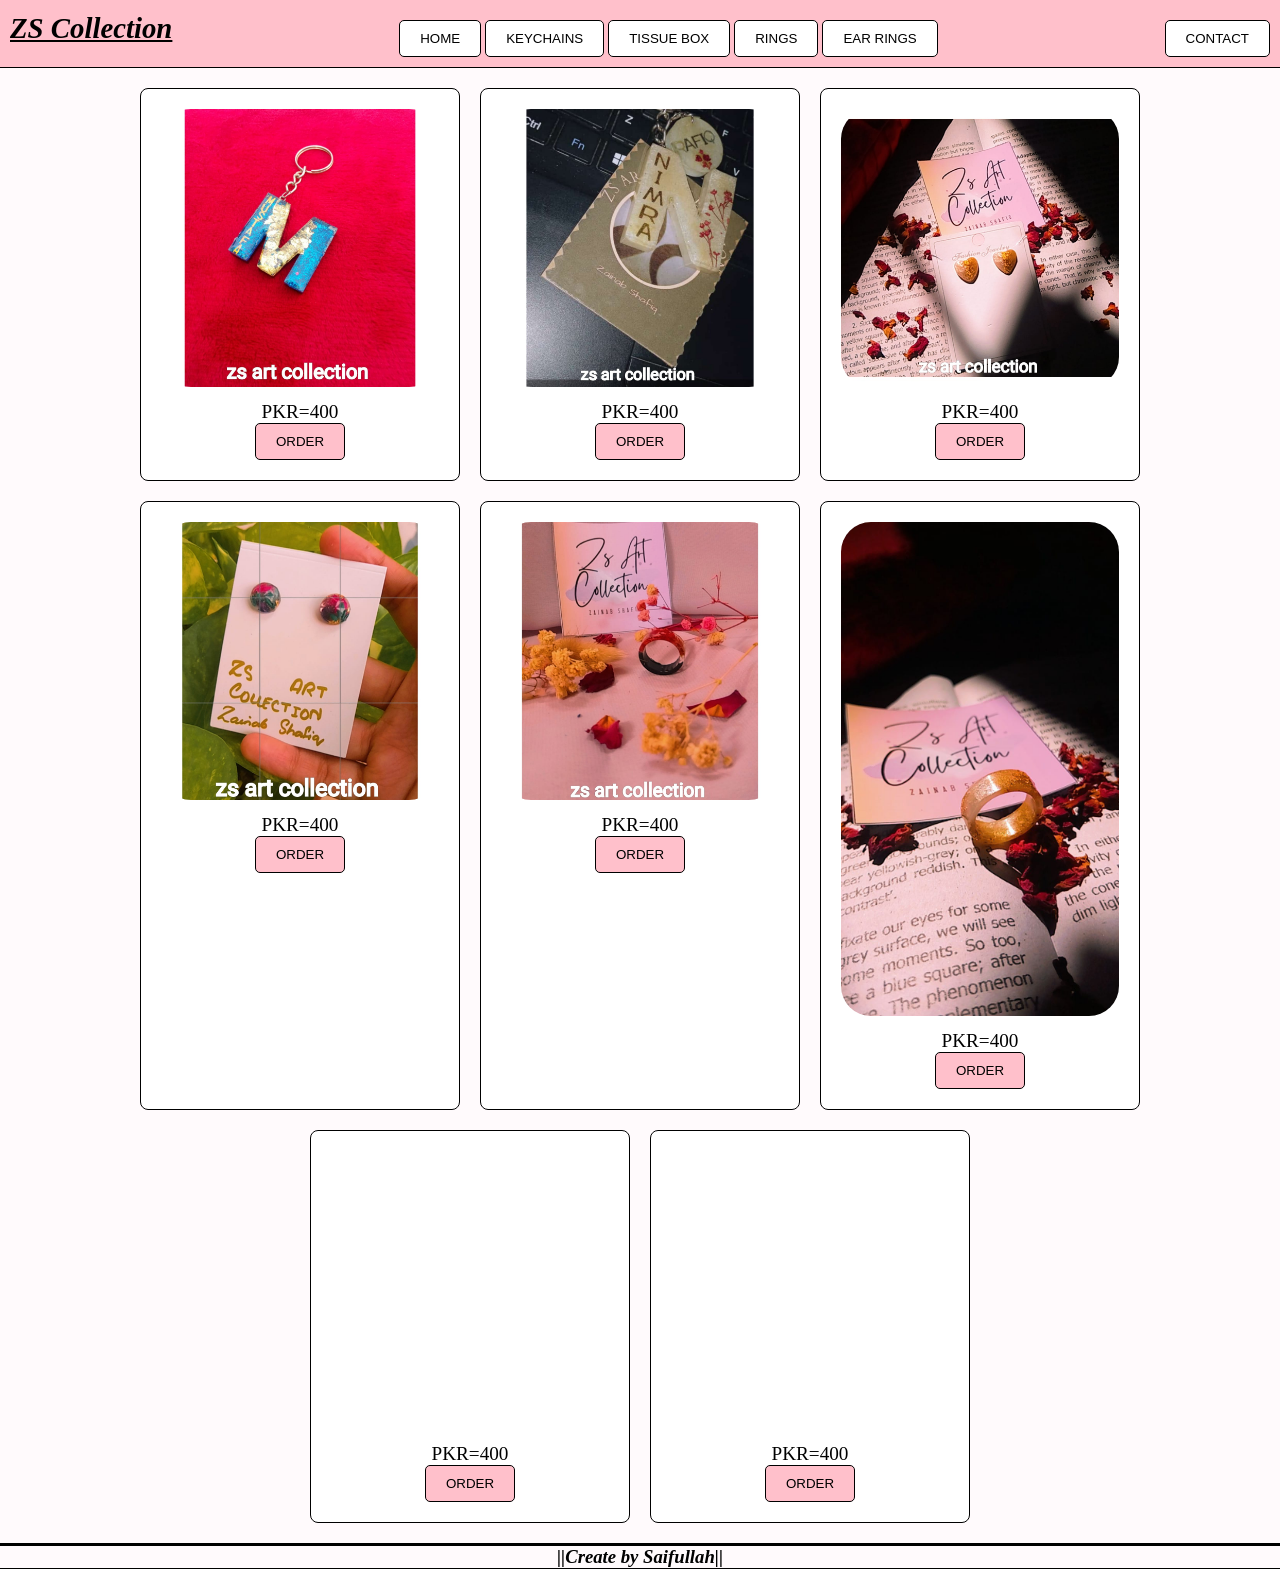
<file: index.html>
<!DOCTYPE html>
<html lang="en">
<head>
    <meta charset="UTF-8">
    <meta name="viewport" content="width=device-width, initial-scale=1.0">
    <title>ZS COLLECTION</title>
<link href="https://unpkg.com/aos@2.3.1/dist/aos.css" rel="stylesheet">

</head>
<link rel="stylesheet" href="style.css">
<body>
    <header>
        <h1>ZS Collection</h1>
        <nav>
            <button><a href="index.html">HOME</a></button>
            <button><a href="keyhain.html">KEYCHAINS</a></button>
            <button><a href="tissuebox.html">TISSUE BOX</a></button>
            <button><a href="rings.html">RINGS</a></button>
            <button><a href="earring.html">EAR RINGS</a></button>

        </nav>
            <button><a href="contat.html">CONTACT</a></button>
        
    </header>
    <div class="card-container">
        <div class="card"><div data-aos="fade-right"> 
            <img src="k (1).jpg" alt=""></div>
            <p>PKR=400</p>
            <button><a href="contat.html">ORDER</a></button>
        </div>
                <div class="card"><div data-aos="fade-up"> 
            <img src="k (11).jpg" alt=""></div>
            <p>PKR=400</p>
            <button><a href="contat.html">ORDER</a></button>
        </div>
                <div class="card"><div data-aos="fade-up"> 
            <img src="er1 (1).jpg" alt=""></div>
            <p>PKR=400</p>
            <button><a href="contat.html">ORDER</a></button>
        </div>
                <div class="card"><div data-aos="fade-left"> 
            <img src="er1 (11).jpg" alt=""></div>
            <p>PKR=400</p>
            <button><a href="contat.html">ORDER</a></button>
        </div>
                <div class="card"><div data-aos="fade-right"> 
            <img src="r1 (1).jpg" alt=""></div>
            <p>PKR=400</p>
            <button><a href="contat.html">ORDER</a></button>
        </div>
                <div class="card"><div data-aos="fade-up"> 
            <img src="r1 (6).jpg" alt=""></div>
            <p>PKR=400</p>
            <button><a href="contat.html">ORDER</a></button>
        </div>
                <div class="card"><div data-aos="fade-up"> 
            <img src="t1 (1).jpg" alt=""></div>
            <p>PKR=400</p>
            <button><a href="contat.html">ORDER</a></button>
        </div>
                <div class="card"><div data-aos="fade-left"> 
            <img src="t1 (2).jpg" alt=""></div>
            <p>PKR=400</p>
            <button><a href="contat.html">ORDER</a></button>
        </div>
    </div>
       <script src="https://unpkg.com/aos@2.3.1/dist/aos.js"></script>
<script>
  AOS.init();
</script>
<footer>
  <h3>||Create by Saifullah|| </h3>
</footer>
</body>
</html>
</file>
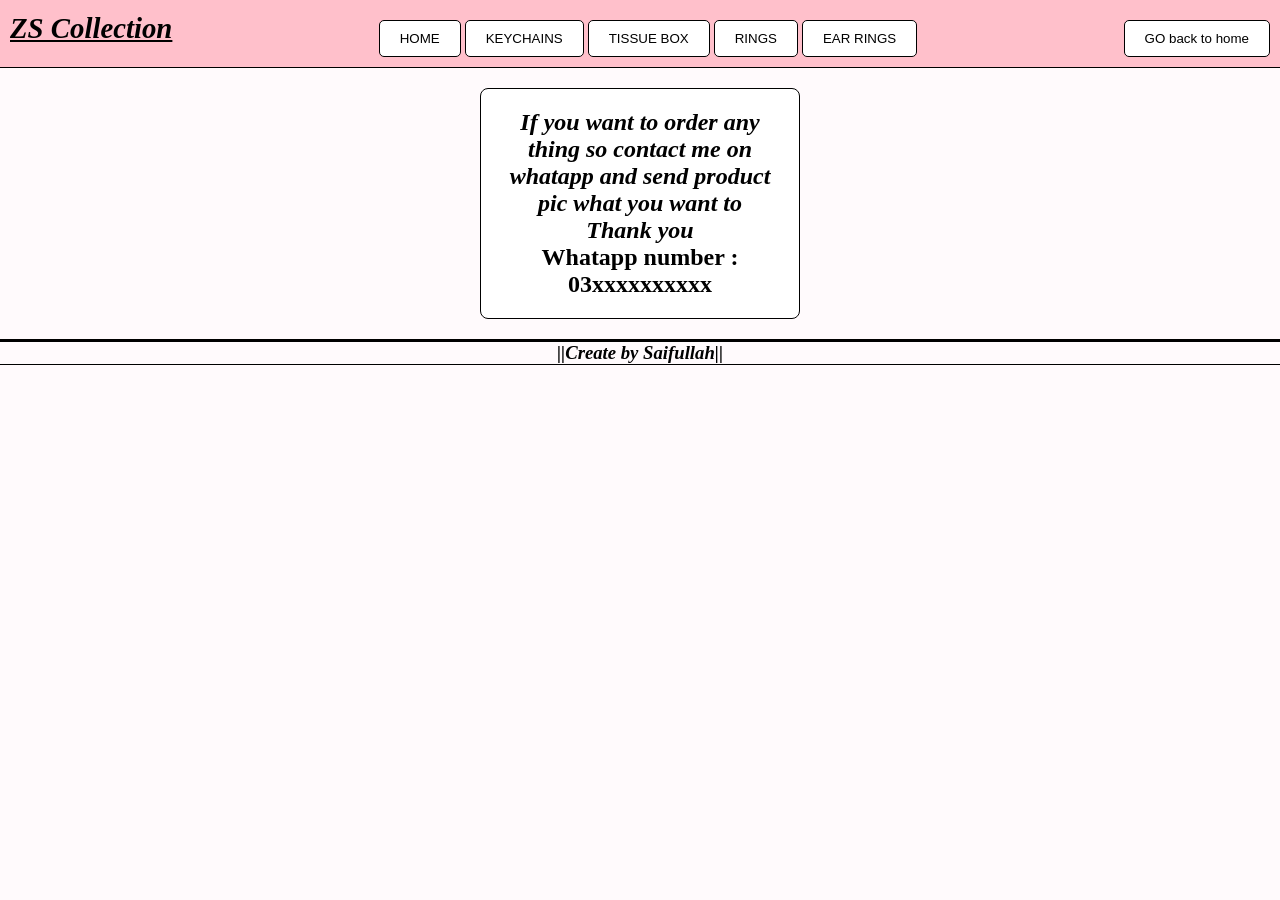
<file: contat.html>
<!DOCTYPE html>
<html lang="en">
<head>
<meta charset="UTF-8">
<link rel="icon" type="image" href="logo.png">
<meta name="viewport" content="width=device-width, initial-scale=1.0">
  <title>ZS COLLECTION</title>
<link href="https://unpkg.com/aos@2.3.1/dist/aos.css" rel="stylesheet">
<link rel="stylesheet" href="style.css">
</head>
<body>
<header>
        <h1>ZS Collection</h1>
        <nav>
            <button><a href="index.html">HOME</a></button>
            <button><a href="keyhain.html">KEYCHAINS</a></button>
            <button><a href="tissuebox.html">TISSUE BOX</a></button>
            <button><a href="rings.html">RINGS</a></button>
            <button><a href="earring.html">EAR RINGS</a></button>

        </nav>
<button><a href="index.html">GO back to home</a></button>
</header>
<section>
<div class="card-container">
<div class="card">
<h2><i>If you want to order any thing so contact me on whatapp and send product pic what you want to <br>Thank you</order></i></h2>
<a href="https://wa.me/"><h1> Whatapp number : 03xxxxxxxxxx</h1></a></div>
</div>
<script src="https://unpkg.com/aos@2.3.1/dist/aos.js"></script>
<script>
  AOS.init();
</script>
</section>
<footer>
  <h3>||Create by Saifullah|| </h3>
</footer>
</body>
</html>
</file>
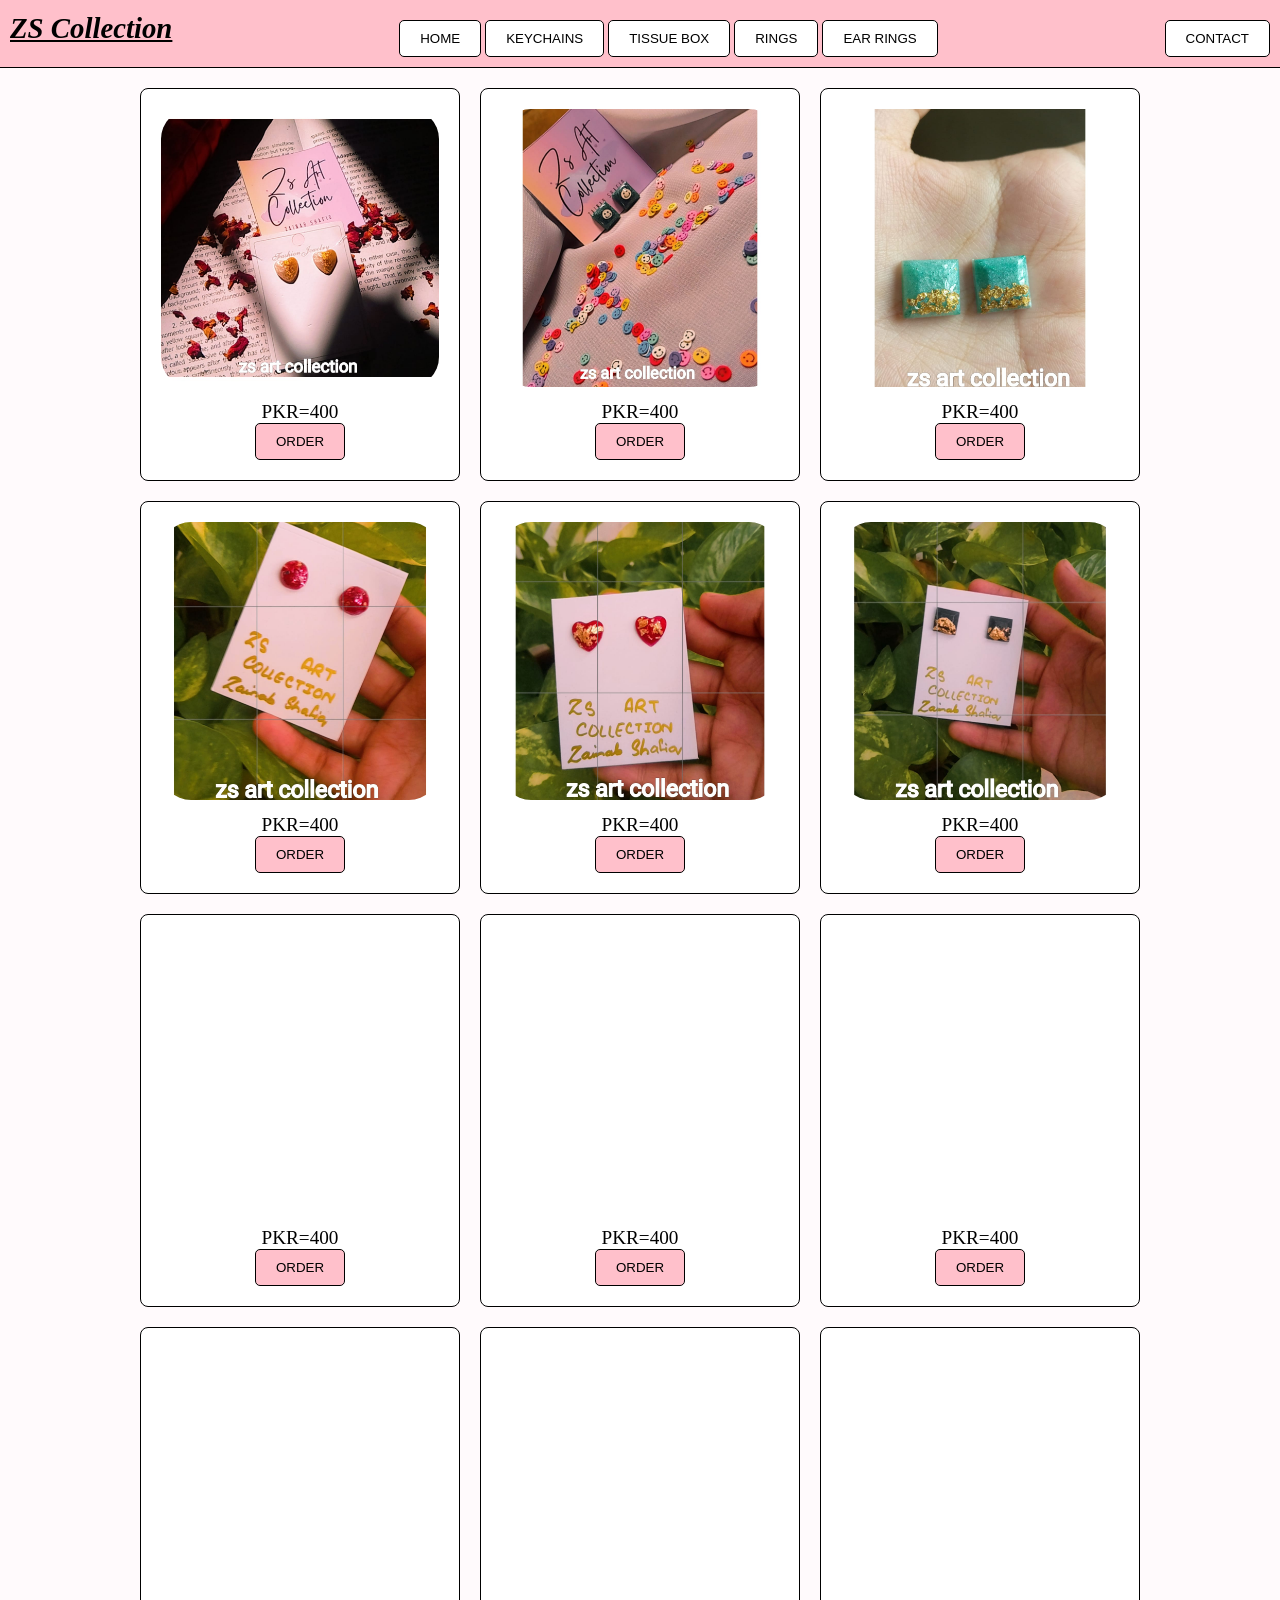
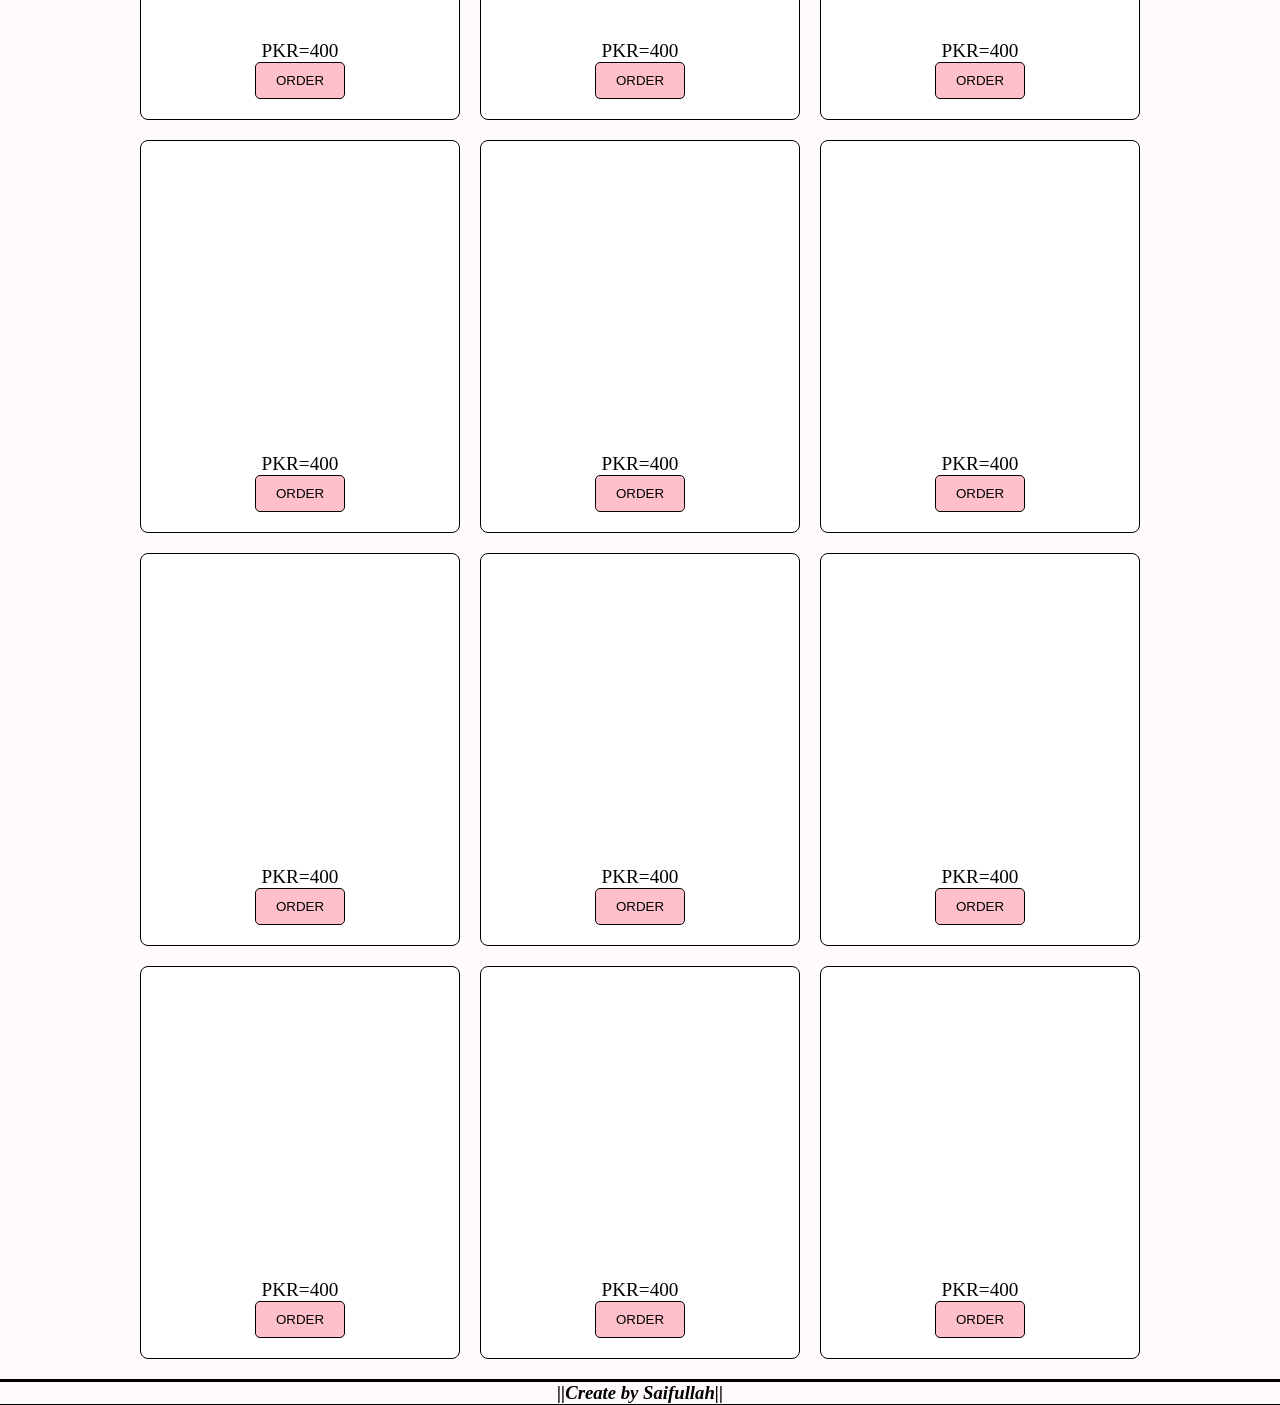
<file: earring.html>
<!DOCTYPE html>
<html lang="en">
<head>
    <meta charset="UTF-8">
    <meta name="viewport" content="width=device-width, initial-scale=1.0">
       <title>ZS COLLECTION</title>
<link href="https://unpkg.com/aos@2.3.1/dist/aos.css" rel="stylesheet">


<link rel="stylesheet" href="style.css">
</head>
<body>
    <header>
        <h1>ZS Collection</h1>
        <nav>
            <button><a href="index.html">HOME</a></button>
            <button><a href="keyhain.html">KEYCHAINS</a></button>
            <button><a href="tissuebox.html">TISSUE BOX</a></button>
            <button><a href="rings.html">RINGS</a></button>
            <button><a href="earring.html">EAR RINGS</a></button>

        </nav>
            <button><a href="contat.html">CONTACT</a></button>
        
    </header>
    <div class="card-container">
<div class="card">
    <div data-aos="fade-right"> 
        <img src="er1 (1).jpg" alt=""></div>
    <p>PKR=400</p>
    <button><a href="contat.html">ORDER</a></button>
</div>
<div class="card">
   <div data-aos="fade-up"> <img src="er1 (2).jpg" alt="">
  </div>
    <p>PKR=400</p>
    <button><a href="contat.html">ORDER</a></button>
</div>

<div class="card">
    <div data-aos="fade-up">
    <img src="er1 (3).jpg" alt=""></div>
    <p>PKR=400</p>
    <button><a href="contat.html">ORDER</a></button>
</div>

<div class="card">
  <div data-aos="fade-left">  <img src="er1 (4).jpg" alt=""></div>
    <p>PKR=400</p>
    <button><a href="contat.html">ORDER</a></button>
</div>

<div class="card">
   <div data-aos="fade-right">
    <img src="er1 (5).jpg" alt=""></div>
    <p>PKR=400</p>
    <button><a href="contat.html">ORDER</a></button>
</div>

<div class="card">
     <div data-aos="fade-up">
    <img src="er1 (6).jpg" alt=""></div>
    <p>PKR=400</p>
    <button><a href="contat.html">ORDER</a></button>
</div>

<div class="card">
     <div data-aos="fade-up">
    <img src="er1 (7).jpg" alt=""></div>
    <p>PKR=400</p>
    <button><a href="contat.html">ORDER</a></button>
</div>

<div class="card">
     <div data-aos="fade-left">
    <img src="er1 (8).jpg" alt=""></div>
    <p>PKR=400</p>
    <button><a href="contat.html">ORDER</a></button>
</div>

<div class="card"> <div data-aos="fade-right">
    <img src="er1 (9).jpg" alt=""></div>
    <p>PKR=400</p>
    <button><a href="contat.html">ORDER</a></button>
</div>

<div class="card"> <div data-aos="fade-up">
    <img src="er1 (10).jpg" alt=""></div>
    <p>PKR=400</p>
    <button><a href="contat.html">ORDER</a></button>
</div>

<div class="card"> <div data-aos="fade-up">
    <img src="er1 (11).jpg" alt=""></div>
    <p>PKR=400</p>
    <button><a href="contat.html">ORDER</a></button>
</div>

<div class="card"> <div data-aos="fade-left">
    <img src="er1 (12).jpg" alt=""></div>
    <p>PKR=400</p>
    <button><a href="contat.html">ORDER</a></button>
</div>

<div class="card"> <div data-aos="fade-right">
    <img src="er1 (13).jpg" alt=""></div>
    <p>PKR=400</p>
    <button><a href="contat.html">ORDER</a></button>
</div>

<div class="card"> <div data-aos="fade-up">
    <img src="er1 (14).jpg" alt=""></div>
    <p>PKR=400</p>
    <button><a href="contat.html">ORDER</a></button>
</div>

<div class="card"> <div data-aos="fade-up">
    <img src="er1 (15).jpg" alt=""></div>
    <p>PKR=400</p>
    <button><a href="contat.html">ORDER</a></button>
</div>

<div class="card"> <div data-aos="fade-left">
    <img src="er1 (16).jpg" alt=""></div>
    <p>PKR=400</p>
    <button><a href="contat.html">ORDER</a></button>
</div>

<div class="card">
     <div data-aos="fade-right">
    <img src="er1 (17).jpg" alt=""></div>
    <p>PKR=400</p>
    <button><a href="contat.html">ORDER</a></button>
</div>

<div class="card">
     <div data-aos="fade-up">
    <img src="er1 (18).jpg" alt=""></div>
    <p>PKR=400</p>
    <button><a href="contat.html">ORDER</a></button>
</div>

<div class="card">
     <div data-aos="fade-up">
    <img src="er1 (19).jpg" alt=""></div>
    <p>PKR=400</p>
    <button><a href="contat.html">ORDER</a></button>
</div>

<div class="card">
     <div data-aos="fade-left">
    <img src="er1 (20).jpg" alt=""></div>
    <p>PKR=400</p>
    <button><a href="contat.html">ORDER</a></button>
</div>

<div class="card">
     <div data-aos="fade-right">
    <img src="er1 (21).jpg" alt=""></div>
    <p>PKR=400</p>
    <button><a href="contat.html">ORDER</a></button>
</div>

    </div>
    <script src="https://unpkg.com/aos@2.3.1/dist/aos.js"></script>
<script>
  AOS.init();
</script>
<footer>
  <h3>||Create by Saifullah|| </h3>
</footer>
</body>
</html>
</file>
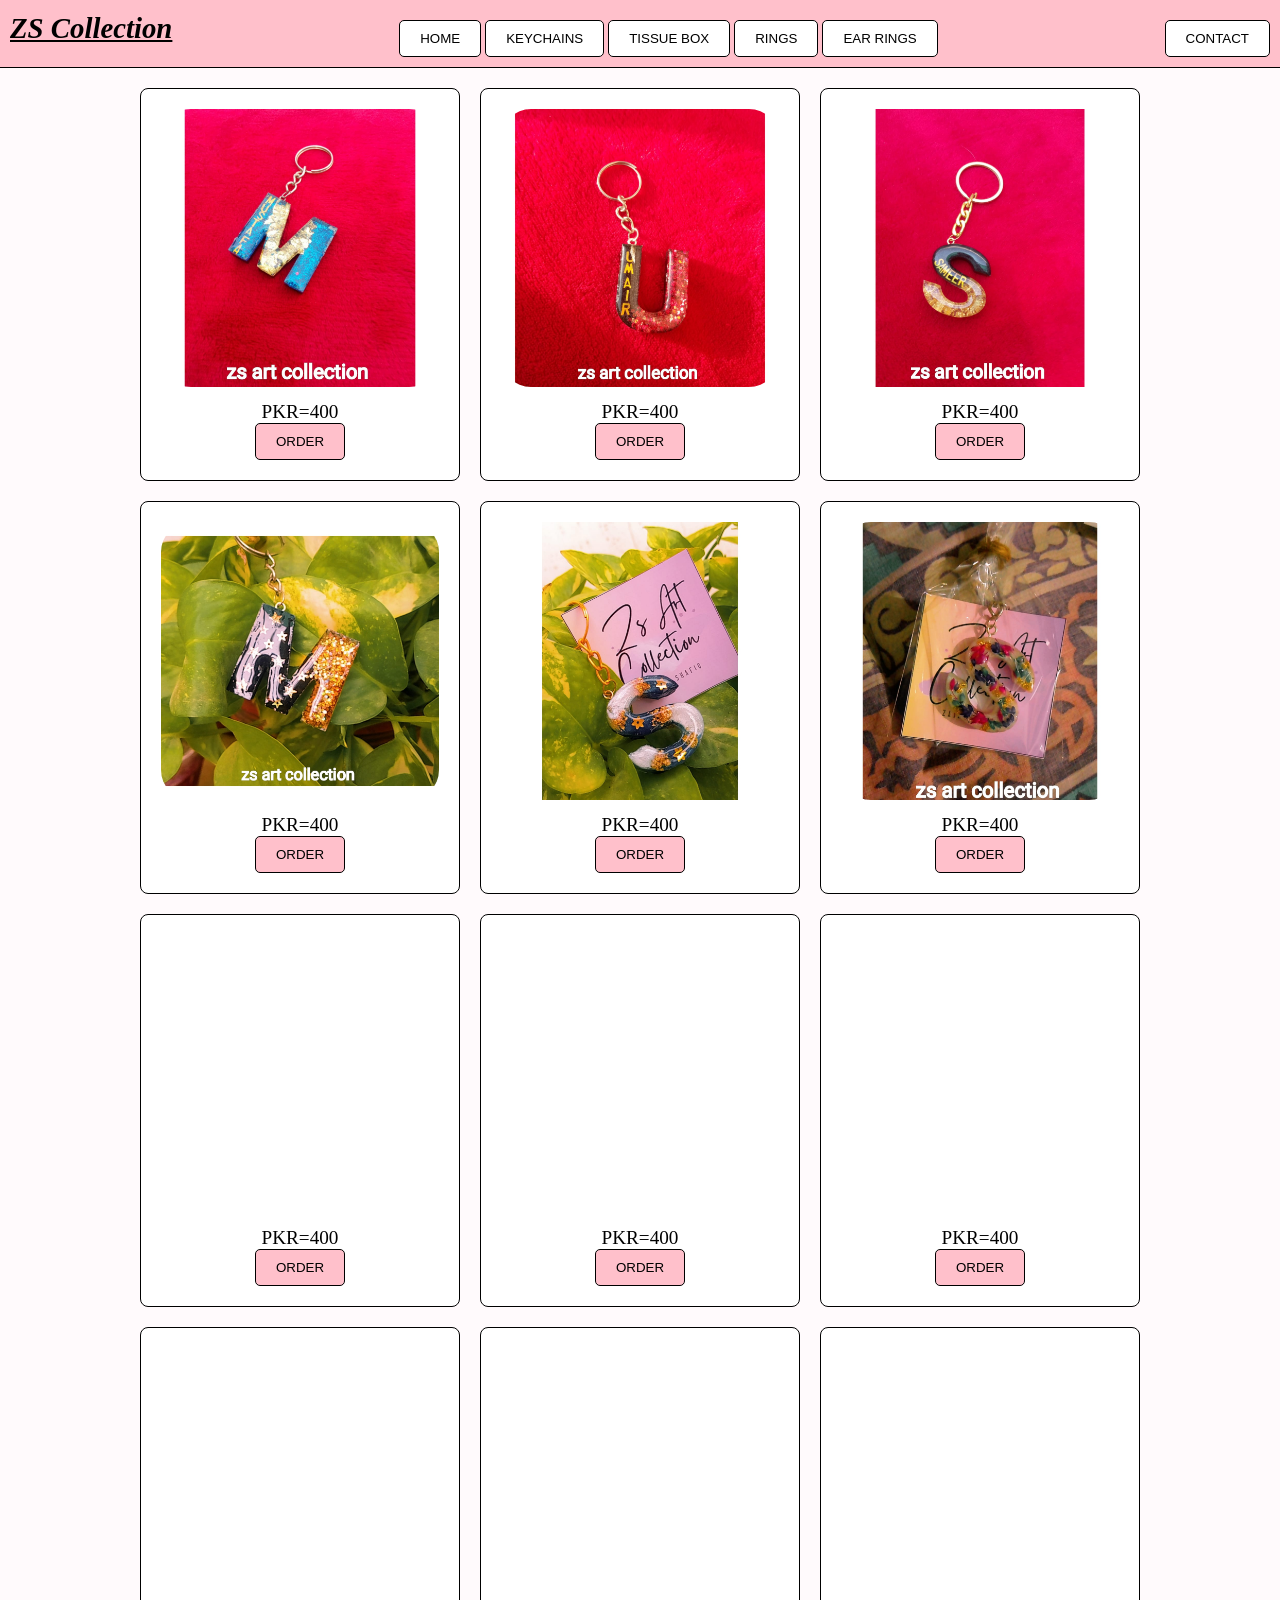
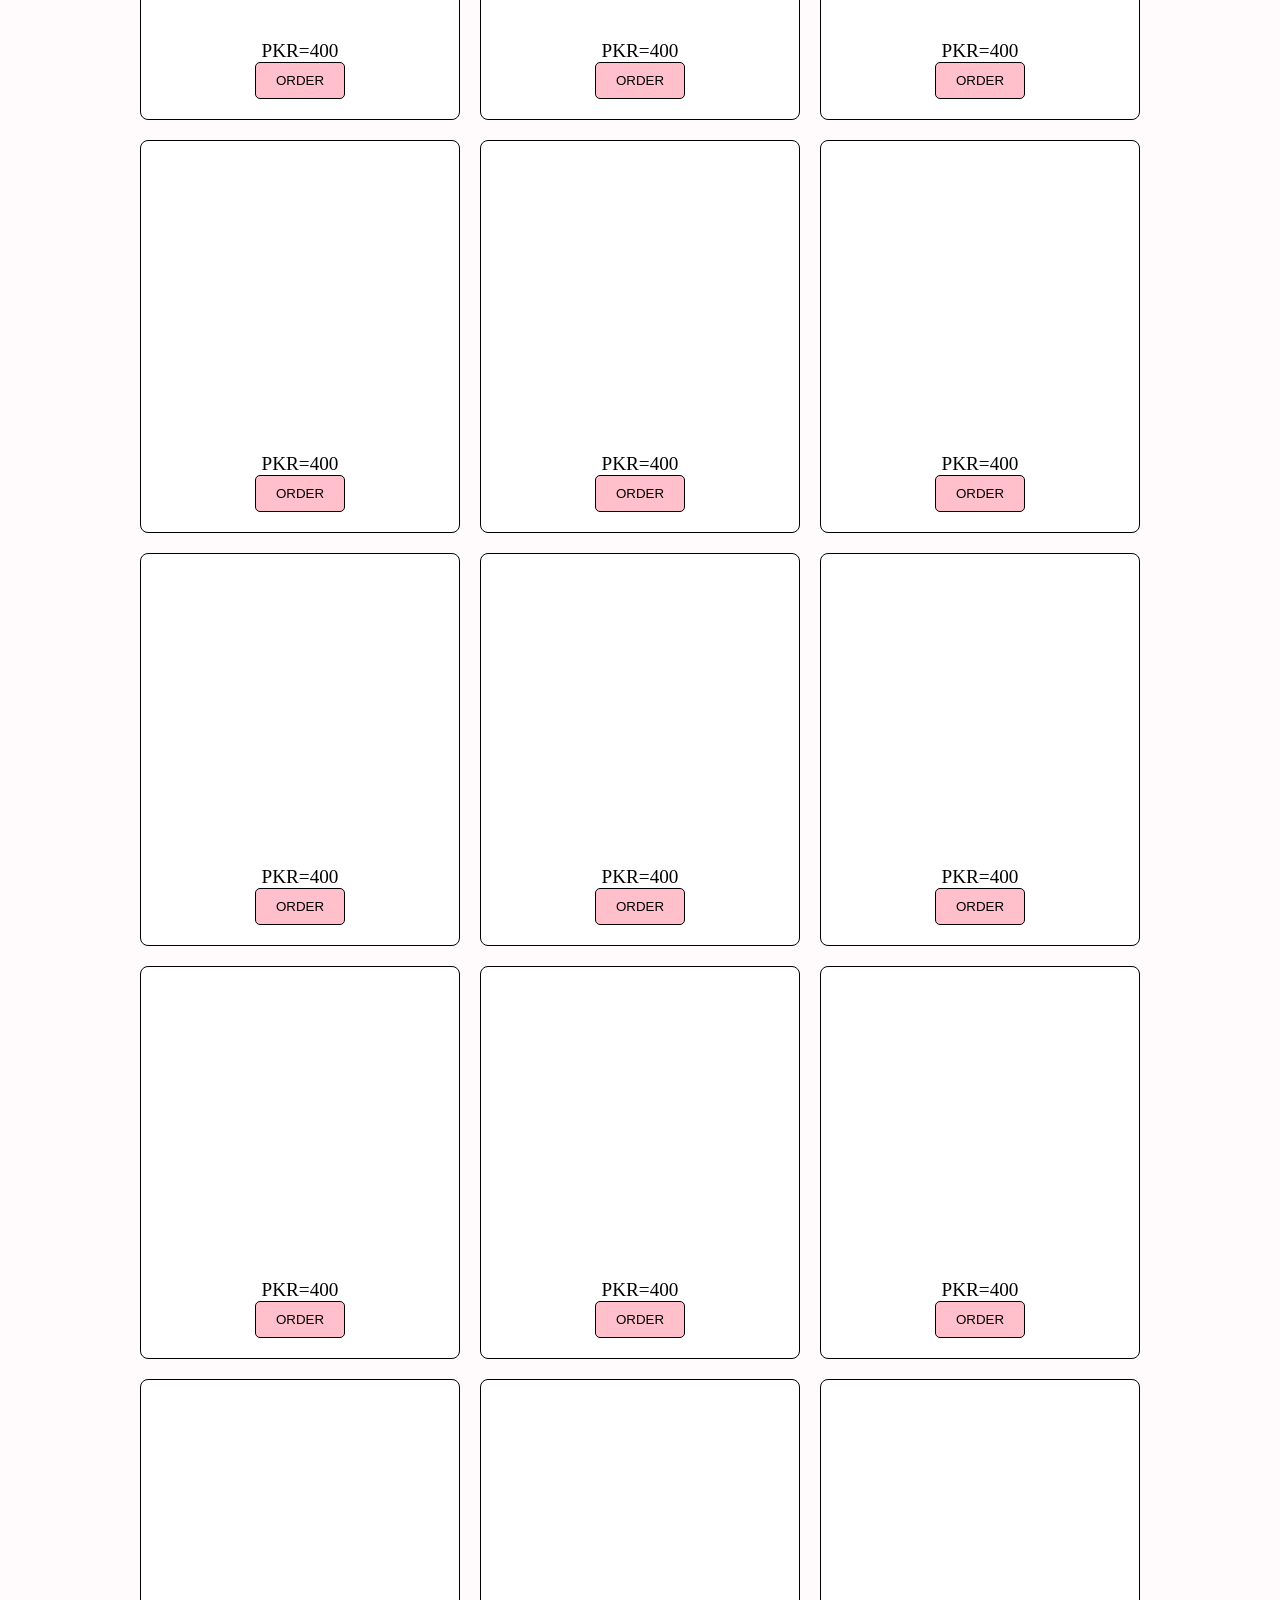
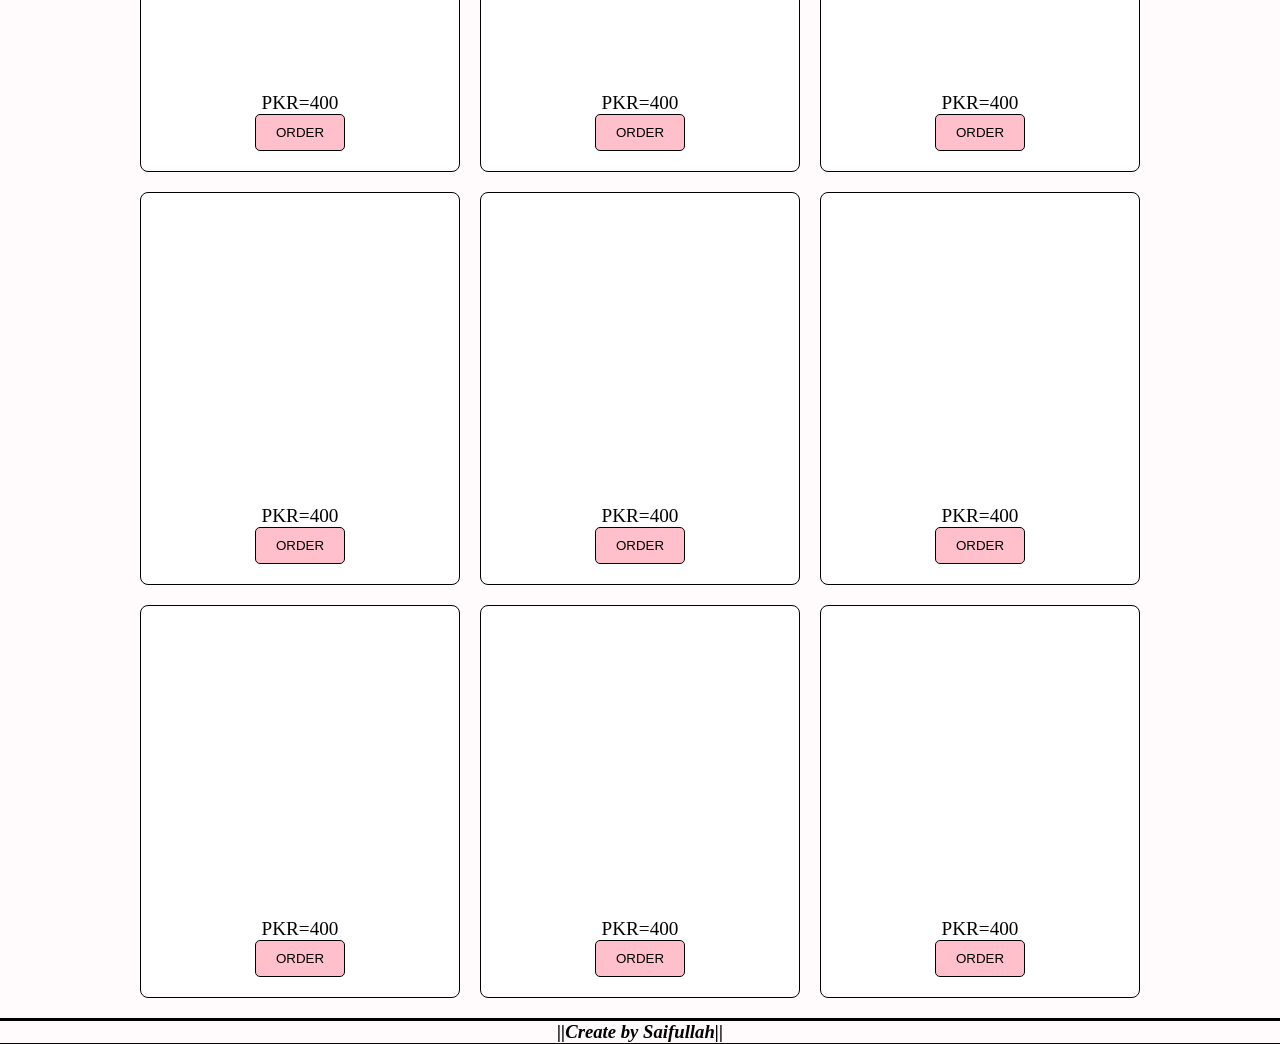
<file: keyhain.html>
<!DOCTYPE html>
<html lang="en">
<head>
    <meta charset="UTF-8">
    <meta name="viewport" content="width=device-width, initial-scale=1.0">
    <title>ZS COLLECTION</title>
<link href="https://unpkg.com/aos@2.3.1/dist/aos.css" rel="stylesheet">

    
</head>
<link rel="stylesheet" href="style.css">
<body>
    <header>
        <h1>ZS Collection</h1>
           <nav>
            <button><a href="index.html">HOME</a></button>
            <button><a href="keyhain.html">KEYCHAINS</a></button>
            <button><a href="tissuebox.html">TISSUE BOX</a></button>
            <button><a href="rings.html">RINGS</a></button>
            <button><a href="earring.html">EAR RINGS</a></button>

        </nav>
            <button><a href="contat.html">CONTACT</a></button>
        
    </header>
    <div class="card-container">
        <div class="card"><div data-aos="fade-right"> 
    <img src="k (1).jpg" alt=""></div>
    <p>PKR=400</p>
    <button><a href="contat.html">ORDER</a></button>
</div>

<div class="card"><div data-aos="fade-up"> 
    <img src="k (2).jpg" alt=""></div>
    <p>PKR=400</p>
    <button><a href="contat.html">ORDER</a></button>
</div>

<div class="card"><div data-aos="fade-up"> 
    <img src="k (3).jpg" alt=""></div>
    <p>PKR=400</p>
    <button><a href="contat.html">ORDER</a></button>
</div>

<div class="card"><div data-aos="fade-left"> 
    <img src="k (4).jpg" alt=""></div>
    <p>PKR=400</p>
    <button><a href="contat.html">ORDER</a></button>
</div>

<div class="card"><div data-aos="fade-right"> 
    <img src="k (5).jpg" alt=""></div>
    <p>PKR=400</p>
    <button><a href="contat.html">ORDER</a></button>
</div>

<div class="card"><div data-aos="fade-up"> 
    <img src="k (6).jpg" alt=""></div>
    <p>PKR=400</p>
    <button><a href="contat.html">ORDER</a></button>
</div>

<div class="card"><div data-aos="fade-up"> 
    <img src="k (7).jpg" alt=""></div>
    <p>PKR=400</p>
    <button><a href="contat.html">ORDER</a></button>
</div>

<div class="card"><div data-aos="fade-left"> 
    <img src="k (8).jpg" alt=""></div>
    <p>PKR=400</p>
    <button><a href="contat.html">ORDER</a></button>
</div>

<div class="card"><div data-aos="fade-right"> 
    <img src="k (9).jpg" alt=""></div>
    <p>PKR=400</p>
    <button><a href="contat.html">ORDER</a></button>
</div>

<div class="card"><div data-aos="fade-up"> 
    <img src="k (10).jpg" alt=""></div>
    <p>PKR=400</p>
    <button><a href="contat.html">ORDER</a></button>
</div>

<div class="card"><div data-aos="fade-up"> 
    <img src="k (11).jpg" alt=""></div>
    <p>PKR=400</p>
    <button><a href="contat.html">ORDER</a></button>
</div>

<div class="card"><div data-aos="fade-left"> 
    <img src="k (12).jpg" alt=""></div>
    <p>PKR=400</p>
    <button><a href="contat.html">ORDER</a></button>
</div>

<div class="card"><div data-aos="fade-right"> 
    <img src="k (13).jpg" alt=""></div>
    <p>PKR=400</p>
    <button><a href="contat.html">ORDER</a></button>
</div>

<div class="card"><div data-aos="fade-up"> 
    <img src="k (14).jpg" alt=""></div>
    <p>PKR=400</p>
    <button><a href="contat.html">ORDER</a></button>
</div>

<div class="card"><div data-aos="fade-up"> 
    <img src="k (15).jpg" alt=""></div>
    <p>PKR=400</p>
    <button><a href="contat.html">ORDER</a></button>
</div>

<div class="card"><div data-aos="fade-left"> 
    <img src="k (16).jpg" alt=""></div>
    <p>PKR=400</p>
    <button><a href="contat.html">ORDER</a></button>
</div>

<div class="card"><div data-aos="fade-right"> 
    <img src="k (17).jpg" alt=""></div>
    <p>PKR=400</p>
    <button><a href="contat.html">ORDER</a></button>
</div>

<div class="card"><div data-aos="fade-up"> 
    <img src="k (18).jpg" alt=""></div>
    <p>PKR=400</p>
    <button><a href="contat.html">ORDER</a></button>
</div>

<div class="card"><div data-aos="fade-up"> 
    <img src="k (19).jpg" alt=""></div>
    <p>PKR=400</p>
    <button><a href="contat.html">ORDER</a></button>
</div>

<div class="card"><div data-aos="fade-left"> 
    <img src="k (20).jpg" alt=""></div>
    <p>PKR=400</p>
    <button><a href="contat.html">ORDER</a></button>
</div>

<div class="card"><div data-aos="fade-right"> 
    <img src="k (21).jpg" alt=""></div>
    <p>PKR=400</p>
    <button><a href="contat.html">ORDER</a></button>
</div>

<div class="card"><div data-aos="fade-up"> 
    <img src="k (22).jpg" alt=""></div>
    <p>PKR=400</p>
    <button><a href="contat.html">ORDER</a></button>
</div>

<div class="card"><div data-aos="fade-up"> 
    <img src="k (23).jpg" alt=""></div>
    <p>PKR=400</p>
    <button><a href="contat.html">ORDER</a></button>
</div>

<div class="card"><div data-aos="fade-left"> 
    <img src="k (24).jpg" alt=""></div>
    <p>PKR=400</p>
    <button><a href="contat.html">ORDER</a></button>
</div>

<div class="card"><div data-aos="fade-right"> 
    <img src="k (25).jpg" alt=""></div>
    <p>PKR=400</p>
    <button><a href="contat.html">ORDER</a></button>
</div>

<div class="card"><div data-aos="fade-up"> 
    <img src="k (26).jpg" alt=""></div>
    <p>PKR=400</p>
    <button><a href="contat.html">ORDER</a></button>
</div>

<div class="card"><div data-aos="fade-up"> 
    <img src="k (27).jpg" alt=""></div>
    <p>PKR=400</p>
    <button><a href="contat.html">ORDER</a></button>
</div>

<div class="card"><div data-aos="fade-left"> 
    <img src="k (28).jpg" alt=""></div>
    <p>PKR=400</p>
    <button><a href="contat.html">ORDER</a></button>
</div>

<div class="card"><div data-aos="fade-right"> 
    <img src="k (29).jpg" alt=""></div>
    <p>PKR=400</p>
    <button><a href="contat.html">ORDER</a></button>
</div>

<div class="card"><div data-aos="fade-up"> 
    <img src="k (30).jpg" alt=""></div>
    <p>PKR=400</p>
    <button><a href="contat.html">ORDER</a></button>
</div>



    </div>
       <script src="https://unpkg.com/aos@2.3.1/dist/aos.js"></script>
<script>
  AOS.init();
</script>
<footer>
  <h3>||Create by Saifullah|| </h3>
</footer>
</body>
</html>
</file>
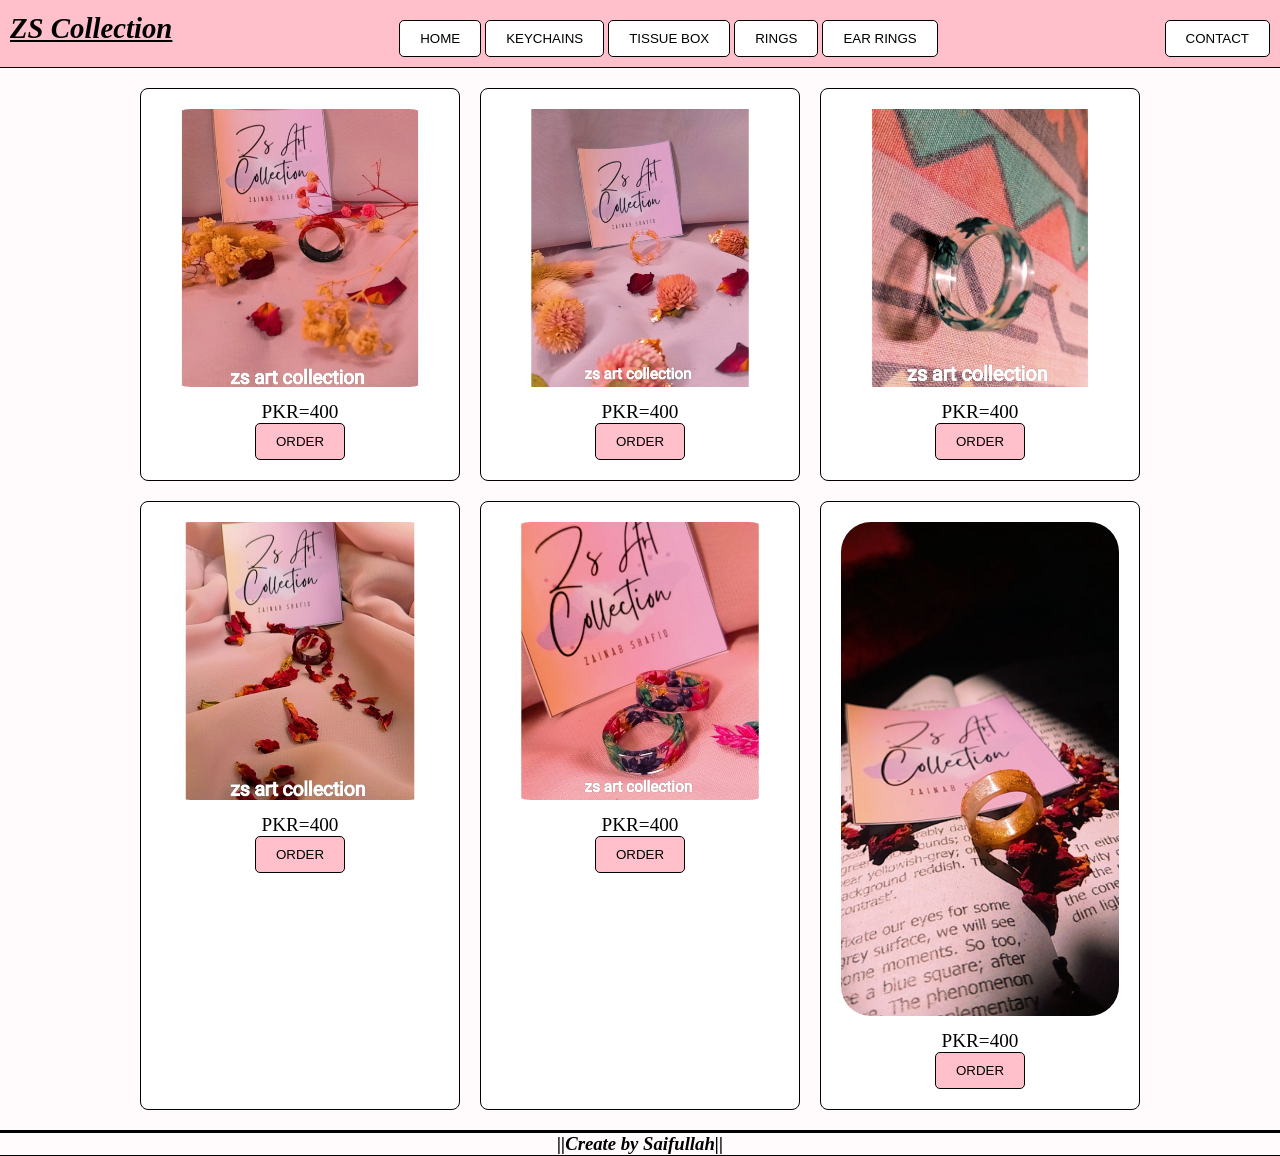
<file: rings.html>
<!DOCTYPE html>
<html lang="en">
<head>
    <meta charset="UTF-8">
    <meta name="viewport" content="width=device-width, initial-scale=1.0">
     <title>ZS COLLECTION</title>
<link href="https://unpkg.com/aos@2.3.1/dist/aos.css" rel="stylesheet">


<link rel="stylesheet" href="style.css">
</head>
<body>
    <header>
        <h1>ZS Collection</h1>
         <nav>
            <button><a href="index.html">HOME</a></button>
            <button><a href="keyhain.html">KEYCHAINS</a></button>
            <button><a href="tissuebox.html">TISSUE BOX</a></button>
            <button><a href="rings.html">RINGS</a></button>
            <button><a href="earring.html">EAR RINGS</a></button>

        </nav>
            <button><a href="contat.html">CONTACT</a></button>
        
    </header>
    <div class="card-container">
        <div class="card"><div data-aos="fade-right"> 
            <img src="r1 (1).jpg" alt=""></div>
            <p>PKR=400</p>
            <button><a href="contat.html">ORDER</a></button>
        </div>
                <div class="card"><div data-aos="fade-up"> 
            <img src="r1 (2).jpg" alt=""></div>
            <p>PKR=400</p>
            <button><a href="contat.html">ORDER</a></button>
        </div>
                <div class="card"><div data-aos="fade-up"> 
            <img src="r1 (3).jpg" alt=""></div>
            <p>PKR=400</p>
            <button><a href="contat.html">ORDER</a></button>
        </div>
                <div class="card"><div data-aos="fade-left"> 
            <img src="r1 (4).jpg" alt=""></div>
            <p>PKR=400</p>
            <button><a href="contat.html">ORDER</a></button>
        </div>
                <div class="card"><div data-aos="fade-right"> 
            <img src="r1 (5).jpg" alt=""></div>
            <p>PKR=400</p>
            <button><a href="contat.html">ORDER</a></button>
        </div>
                <div class="card"><div data-aos="fade-up"> 
            <img src="r1 (6).jpg" alt=""></div>
            <p>PKR=400</p>
            <button><a href="contat.html">ORDER</a></button>
        </div>
      
    </div>
       <script src="https://unpkg.com/aos@2.3.1/dist/aos.js"></script>
<script>
  AOS.init();
</script>
<footer>
  <h3>||Create by Saifullah|| </h3>
</footer>
</body>
</html>
</file>
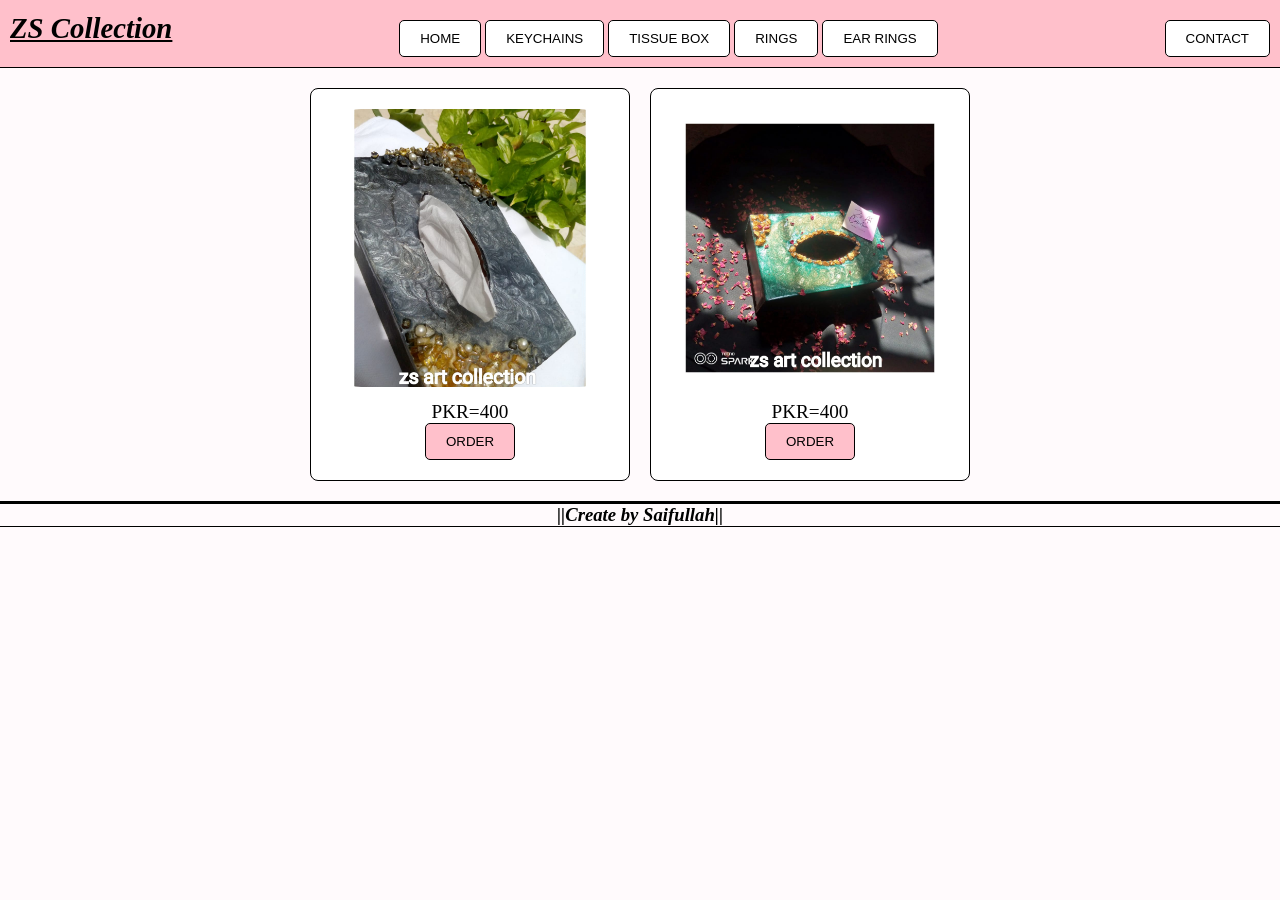
<file: tissuebox.html>
<!DOCTYPE html>
<html lang="en">
<head>
    <meta charset="UTF-8">
    <meta name="viewport" content="width=device-width, initial-scale=1.0">
       <title>ZS COLLECTION</title>
<link href="https://unpkg.com/aos@2.3.1/dist/aos.css" rel="stylesheet">


<link rel="stylesheet" href="style.css">
</head>
<body>
    <header>
        <h1>ZS Collection</h1>
           <nav>
            <button><a href="index.html">HOME</a></button>
            <button><a href="keyhain.html">KEYCHAINS</a></button>
            <button><a href="tissuebox.html">TISSUE BOX</a></button>
            <button><a href="rings.html">RINGS</a></button>
            <button><a href="earring.html">EAR RINGS</a></button>

        </nav>
            <button><a href="contat.html">CONTACT</a></button>
        
    </header>
    <div class="card-container">
        <div class="card"><div data-aos="fade-right"> 
            <img src="t1 (1).jpg" alt=""></div>
            <p>PKR=400</p>
            <button><a href="contat.html">ORDER</a></button>
        </div>
                <div class="card"><div data-aos="fade-up"> 
            <img src="t1 (2).jpg" alt=""></div>
            <p>PKR=400</p>
            <button><a href="contat.html">ORDER</a></button>
        </div>

    </div>
       <script src="https://unpkg.com/aos@2.3.1/dist/aos.js"></script>
<script>
  AOS.init();
</script>
<footer>
  <h3>||Create by Saifullah|| </h3>
</footer>
</body>
</html>
</file>
<file: style.css>
* {
margin: 0;
padding: 0;
box-sizing: border-box;
}

/* Body styling */
body {
margin: 0;
display: flex;
flex-direction: column; /* Stack content vertically */
min-height: 100vh;
background-color: #fffafc;
}
header{
background:pink;
height:auto;
width: auto;
display: flex;
flex-direction: row;
justify-content: space-between;
align-items: center;
padding: 10px;
z-index: 1000;
border-bottom: 1px black solid;
}
header h1{
font-style: italic;
text-decoration: underline black;
font-family:"Castellar";
margin-right: 20px;
}
header button {
border: 1px black solid;
border-radius: 5px;
padding: 10px 20px;
background-color:white;
transition: transform 0.5s;
cursor: pointer;
}
header button:hover {
transform: translateY(-10px);
}
header a{
color: black;
text-decoration: none;
}
.card-container {
display: flex;
flex-wrap: wrap;
justify-content: center;
gap: 20px; 
padding: 20px;
}
.card{
border: 1px black solid;
overflow: hidden;
border-radius: 8px;
width: 100%;
max-width: 300px;
text-align: center;
padding: 20px;
transition: transform 0.3s;
background-color: white;
}
.card:hover{
transform: translateY(-10px);
}
.card img {
width: 100%;
height: auto;
border-radius: 30px;
}
.card p {
color: black;
margin-top: 10px;
font-size: 1.2rem;
font-family: "roboto";

}
.card button{
border: 1px black solid;
border-radius: 5px;
padding: 10px 20px;
background-color:pink;
transition: transform 0.5s;
cursor: pointer;
}
.card button:hover{
transform: translateY(-10px);
}
.card a{
color: black;
text-decoration: none;
}
footer{
  border-top: 3px black solid;
  border-bottom: 1px black solid;
  text-align:  center;
  font-style: italic;
}
/* Responsive styling */
@media (max-width: 768px) {
.card {
width: 250px; /* Smaller cards for medium screens */
}

.button {
padding: 8px 18px; /* Adjust button size */
}
header {
flex-direction: column; /* Stack the elements vertically on smaller screens */
align-items: flex-start; /* Align items to the start of the container */
}
}
header h1 {
font-size: 1.8rem; /* Adjust the font size of the header title */
margin-right: 0;
margin-bottom: 10px; /* Add space below the title */
}

header button {
margin-top: 10px; /* Add some space above the button on smaller screens */

}

/* Large screens (desktops & big monitors) */
@media (min-width: 1200px) {
  .card {
    max-width: 320px;
  }
}

/* Laptops & small desktops */
@media (max-width: 1199px) {
  .card {
    max-width: 300px;
  }
}

/* Tablets (portrait & landscape) */
@media (max-width: 768px) {
  header {
    flex-direction: column;
    align-items: flex-start;
    gap: 10px;
  }

  header h1 {
    margin-right: 0;
  }

  .card {
    flex: 1 1 250px;
  }
}

/* Mobile phones */
@media (max-width: 480px) {
  header {
    flex-direction: column;
    align-items: stretch;
  }

  header button {
    width: 100%;
    text-align: center;
  }

  .card {
    width: 100%;
  }

  .card button {
    width: 100%;
  }
}

/* Very small screens */
@media (max-width: 360px) {
  header h1 {
    font-size: 1.4rem;
  }

  .card p {
    font-size: 1rem;
  }
}
</file>
